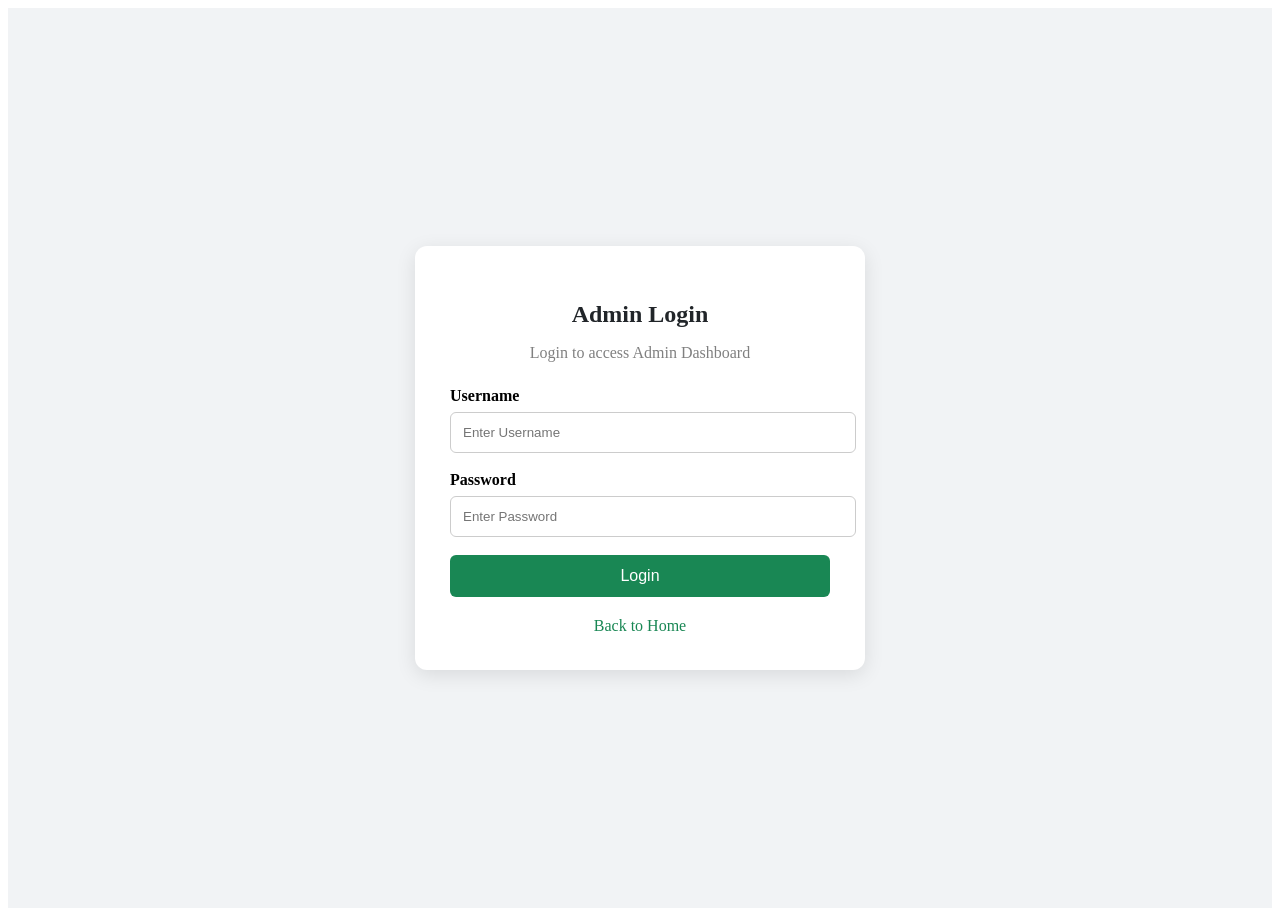
<file: login.html>
<!DOCTYPE html>
<html lang="en">
<head>
    <meta charset="UTF-8">
    <meta name="viewport" content="width=device-width, initial-scale=1.0">
    <title>Admin Login</title>
    <link rel="stylesheet" href="css/style.css">
</head>
<body>

    <div class="login-container">

        <div class="login-box">

            <h2>Admin Login</h2>
            <p>Login to access Admin Dashboard</p>

            <form id="loginForm">

                <label>Username</label>
                <input type="text" id="username" placeholder="Enter Username">

                <label>Password</label>
                <input type="password" id="password" placeholder="Enter Password">

                <button type="submit">Login</button>

            </form>

            <a href="index.html">Back to Home</a>

        </div>

    </div>

    <script src="js/admin.js"></script>

</body>
</html>
</file>
<file: css/style.css>
html {
    scroll-behavior: smooth;
}

/* ===== NAVBAR ===== */
header {
    background-color: #212529;
    box-shadow: 0 2px 10px rgba(0, 0, 0, 0.15);
    position: sticky;
    top: 0;
    z-index: 1030;
    width: 100%;
}

header .navbar {
    padding: 12px 0;
    background-color: #212529;
}

header .navbar-brand {
    color: white;
    font-size: 26px;
    font-weight: bold;
    letter-spacing: 2px;
}

header .nav-link {
    color: #dee2e6;
    transition: 0.3s;
}

header .nav-link:hover {
    color: #198754;
}

header .navbar-toggler {
    border-color: rgba(255, 255, 255, 0.5);
}

header .navbar-toggler-icon {
    filter: invert(1);
}

header .btn-admin {
    display: inline-block;
    background-color: #198754;
    color: white;
    border: none;
    padding: 10px 22px;
    border-radius: 6px;
    transition: 0.3s;
    text-decoration: none;
}

header .btn-admin:hover {
    background-color: #146c43;
    transform: scale(1.05);
}

/* Desktop: left | center | right */
@media (min-width: 992px) {
    header .navbar.navbar-expand-lg > .container {
        display: grid;
        grid-template-columns: 1fr auto 1fr;
        align-items: center;
    }

    header .navbar.navbar-expand-lg .navbar-collapse {
        display: contents !important;
    }

    header .navbar-brand {
        justify-self: start;
        margin: 0;
    }

    header .nav-center {
        flex-direction: row;
        gap: 25px;
        justify-self: center;
        margin: 0;
    }

    header .nav-right {
        justify-self: end;
    }
}

/* Mobile */
@media (max-width: 991px) {
    header .nav-right {
        margin: 10px 0;
    }

    header .nav-center {
        margin-top: 10px;
    }
}

@media (max-width: 480px) {
    header .navbar-brand {
        font-size: 20px;
    }
}


/* ===== HERO CAROUSEL ===== */
#heroCarousel {
    width: 100%;
    overflow: hidden;
}

#heroCarousel .carousel-item img {
    width: 100%;
    height: 450px;
    object-fit: cover;
}

@media (max-width: 768px) {
    #heroCarousel .carousel-item img {
        height: 250px;
    }
}


/* ===== PRODUCTS ===== */
.products-section {
    padding: 50px 30px;
    text-align: center;
    background-color: #f5f5f5;
}

.products-section h2 {
    font-size: 32px;
    margin-bottom: 35px;
    color: #222;
}

.product-container {
    display: flex;
    justify-content: center;
    flex-wrap: wrap;
    gap: 25px;
}

.product-card {
    width: 250px;
    background-color: white;
    padding: 15px;
    border-radius: 10px;
    box-shadow: 0 3px 12px rgba(0, 0, 0, 0.1);
    transition: 0.3s;
}

.product-card:hover {
    transform: translateY(-8px);
    box-shadow: 0 8px 20px rgba(0, 0, 0, 0.15);
}

.product-card img {
    width: 100%;
    height: 200px;
    object-fit: cover;
    border-radius: 8px;
}

.product-card h3 {
    font-size: 19px;
    margin: 15px 0 10px;
    color: #212529;
}

.product-card p {
    margin: 10px 0;
    font-size: 15px;
    color: #555;
}

.product-card button {
    background-color: #212529;
    color: white;
    border: none;
    padding: 10px 20px;
    border-radius: 5px;
    cursor: pointer;
}

.product-card button:hover {
    background-color: #198754;
}


/* ===== LOGIN ===== */
.login-container {
    min-height: 100vh;
    display: flex;
    justify-content: center;
    align-items: center;
    background-color: #f1f3f5;
}

.login-box {
    width: 380px;
    background-color: white;
    padding: 35px;
    border-radius: 12px;
    box-shadow: 0 5px 20px rgba(0, 0, 0, 0.1);
}

.login-box h2 {
    text-align: center;
    margin-bottom: 10px;
    color: #212529;
}

.login-box p {
    text-align: center;
    color: gray;
    margin-bottom: 25px;
}

.login-box label {
    display: block;
    margin-bottom: 7px;
    font-weight: bold;
}

.login-box input {
    width: 100%;
    padding: 12px;
    margin-bottom: 18px;
    border: 1px solid #ccc;
    border-radius: 6px;
    outline: none;
}

.login-box input:focus {
    border-color: #198754;
}

.login-box button {
    width: 100%;
    padding: 12px;
    background-color: #198754;
    color: white;
    border: none;
    border-radius: 6px;
    cursor: pointer;
    font-size: 16px;
}

.login-box button:hover {
    background-color: #146c43;
}

.login-box a {
    display: block;
    text-align: center;
    margin-top: 20px;
    color: #198754;
    text-decoration: none;
}


/* ===== ADMIN DASHBOARD FORM ===== */
.dashboard-container {
    max-width: 550px;
    margin: 50px auto;
    padding: 30px;
    background-color: white;
    border-radius: 12px;
    box-shadow: 0 5px 20px rgba(0, 0, 0, 0.1);
}

.dashboard-container h2 {
    text-align: center;
    color: #212529;
    margin-bottom: 10px;
}

.dashboard-container p {
    text-align: center;
    color: gray;
    margin-bottom: 25px;
}

.dashboard-container label {
    display: block;
    margin-bottom: 8px;
    font-weight: bold;
}

.dashboard-container input,
.dashboard-container textarea,
.dashboard-container select {
    width: 100%;
    padding: 12px;
    margin-bottom: 18px;
    border: 1px solid #ccc;
    border-radius: 6px;
    font-size: 15px;
}

.dashboard-container textarea {
    height: 100px;
    resize: vertical;
}

.dashboard-container input:focus,
.dashboard-container textarea:focus,
.dashboard-container select:focus {
    outline: none;
    border-color: #198754;
}

.dashboard-container button {
    width: 100%;
    padding: 13px;
    background-color: #198754;
    color: white;
    border: none;
    border-radius: 6px;
    font-size: 16px;
    cursor: pointer;
}

.dashboard-container button:hover {
    background-color: #146c43;
}

.dashboard-container a {
    display: block;
    text-align: center;
    margin-top: 20px;
    color: #198754;
    text-decoration: none;
}


/* ===== DASHBOARD: PRODUCT LIST + EDIT/DELETE ===== */
body.dashboard-page {
    background-color: #f1f3f5;
}

.image-hint {
    display: none;
    margin: -12px 0 18px;
    color: #6c757d;
    font-size: 13px;
}

.dashboard-container .cancel-btn {
    display: none;
    background-color: #6c757d;
    margin-top: 10px;
}

.dashboard-container .cancel-btn:hover {
    background-color: #565e64;
}

.admin-products {
    max-width: 800px;
    margin: 0 auto 50px;
    padding: 0 20px;
}

.admin-products h2 {
    text-align: center;
    color: #212529;
    margin-bottom: 20px;
}

.admin-item {
    display: flex;
    align-items: center;
    gap: 15px;
    background-color: white;
    padding: 12px;
    border-radius: 10px;
    box-shadow: 0 3px 12px rgba(0, 0, 0, 0.08);
    margin-bottom: 15px;
}

.admin-item img {
    width: 80px;
    height: 80px;
    object-fit: cover;
    border-radius: 8px;
}

.admin-item-info {
    flex: 1;
}

.admin-item-info h4 {
    margin: 0 0 6px;
    font-size: 18px;
    color: #212529;
}

.admin-item-info p {
    margin: 0;
    color: #555;
    font-size: 14px;
}

.admin-actions {
    display: flex;
    gap: 8px;
}

.admin-actions button {
    border: none;
    color: white;
    padding: 8px 16px;
    border-radius: 6px;
    cursor: pointer;
    font-size: 14px;
}

.btn-edit {
    background-color: #0d6efd;
}

.btn-edit:hover {
    background-color: #0b5ed7;
}

.btn-delete {
    background-color: #dc3545;
}

.btn-delete:hover {
    background-color: #bb2d3b;
}

.empty-msg {
    text-align: center;
    color: gray;
}

.next-wrap {
    text-align: center;
    margin-top: 25px;
}

.next-btn {
    display: inline-block;
    background-color: #198754;
    color: white;
    text-decoration: none;
    padding: 12px 35px;
    border-radius: 6px;
    font-size: 16px;
    transition: 0.3s;
}

.next-btn:hover {
    background-color: #146c43;
    color: white;
}

@media (max-width: 576px) {
    .admin-item {
        flex-wrap: wrap;
    }

    .admin-actions {
        width: 100%;
    }

    .admin-actions button {
        flex: 1;
    }
}

html {
    scroll-behavior: smooth;
}

/* ===== NAVBAR ===== */
header {
    background-color: #212529;
    box-shadow: 0 2px 10px rgba(0, 0, 0, 0.15);
    position: sticky;
    top: 0;
    z-index: 1030;
    width: 100%;
}

header .navbar {
    padding: 12px 0;
    background-color: #212529;
}

header .navbar-brand {
    color: white;
    font-size: 26px;
    font-weight: bold;
    letter-spacing: 2px;
}

header .nav-link {
    color: #dee2e6;
    transition: 0.3s;
}

header .nav-link:hover {
    color: #198754;
}

header .navbar-toggler {
    border-color: rgba(255, 255, 255, 0.5);
}

header .navbar-toggler-icon {
    filter: invert(1);
}

header .btn-admin {
    display: inline-block;
    background-color: #198754;
    color: white;
    border: none;
    padding: 10px 22px;
    border-radius: 6px;
    transition: 0.3s;
    text-decoration: none;
}

header .btn-admin:hover {
    background-color: #146c43;
    transform: scale(1.05);
}

/* Desktop: left | center | right */
@media (min-width: 992px) {
    header .navbar.navbar-expand-lg > .container {
        display: grid;
        grid-template-columns: 1fr auto 1fr;
        align-items: center;
    }

    header .navbar.navbar-expand-lg .navbar-collapse {
        display: contents !important;
    }

    header .navbar-brand {
        justify-self: start;
        margin: 0;
    }

    header .nav-center {
        flex-direction: row;
        gap: 25px;
        justify-self: center;
        margin: 0;
    }

    header .nav-right {
        justify-self: end;
    }
}

/* Mobile */
@media (max-width: 991px) {
    header .nav-right {
        margin: 10px 0;
    }

    header .nav-center {
        margin-top: 10px;
    }
}

@media (max-width: 480px) {
    header .navbar-brand {
        font-size: 20px;
    }
}


/* ===== HERO CAROUSEL ===== */
#heroCarousel {
    width: 100%;
    overflow: hidden;
}

#heroCarousel .carousel-item img {
    width: 100%;
    height: 450px;
    object-fit: cover;
}

@media (max-width: 768px) {
    #heroCarousel .carousel-item img {
        height: 250px;
    }
}


/* ===== PRODUCTS ===== */
.products-section {
    padding: 50px 30px;
    text-align: center;
    background-color: #f5f5f5;
}

.products-section h2 {
    font-size: 32px;
    margin-bottom: 35px;
    color: #222;
}

.product-container {
    display: flex;
    justify-content: center;
    flex-wrap: wrap;
    gap: 25px;
}

.product-card {
    width: 250px;
    background-color: white;
    padding: 15px;
    border-radius: 10px;
    box-shadow: 0 3px 12px rgba(0, 0, 0, 0.1);
    transition: 0.3s;
}

.product-card:hover {
    transform: translateY(-8px);
    box-shadow: 0 8px 20px rgba(0, 0, 0, 0.15);
}

.product-card img {
    width: 100%;
    height: 200px;
    object-fit: cover;
    border-radius: 8px;
}

.product-card h3 {
    font-size: 19px;
    margin: 15px 0 10px;
    color: #212529;
}

.product-card p {
    margin: 10px 0;
    font-size: 15px;
    color: #555;
}

.product-card button {
    background-color: #212529;
    color: white;
    border: none;
    padding: 10px 20px;
    border-radius: 5px;
    cursor: pointer;
}

.product-card button:hover {
    background-color: #198754;
}


/* ===== LOGIN ===== */
.login-container {
    min-height: 100vh;
    display: flex;
    justify-content: center;
    align-items: center;
    background-color: #f1f3f5;
}

.login-box {
    width: 380px;
    background-color: white;
    padding: 35px;
    border-radius: 12px;
    box-shadow: 0 5px 20px rgba(0, 0, 0, 0.1);
}

.login-box h2 {
    text-align: center;
    margin-bottom: 10px;
    color: #212529;
}

.login-box p {
    text-align: center;
    color: gray;
    margin-bottom: 25px;
}

.login-box label {
    display: block;
    margin-bottom: 7px;
    font-weight: bold;
}

.login-box input {
    width: 100%;
    padding: 12px;
    margin-bottom: 18px;
    border: 1px solid #ccc;
    border-radius: 6px;
    outline: none;
}

.login-box input:focus {
    border-color: #198754;
}

.login-box button {
    width: 100%;
    padding: 12px;
    background-color: #198754;
    color: white;
    border: none;
    border-radius: 6px;
    cursor: pointer;
    font-size: 16px;
}

.login-box button:hover {
    background-color: #146c43;
}

.login-box a {
    display: block;
    text-align: center;
    margin-top: 20px;
    color: #198754;
    text-decoration: none;
}


/* ===== ADMIN DASHBOARD FORM ===== */
.dashboard-container {
    max-width: 550px;
    margin: 50px auto;
    padding: 30px;
    background-color: white;
    border-radius: 12px;
    box-shadow: 0 5px 20px rgba(0, 0, 0, 0.1);
}

.dashboard-container h2 {
    text-align: center;
    color: #212529;
    margin-bottom: 10px;
}

.dashboard-container p {
    text-align: center;
    color: gray;
    margin-bottom: 25px;
}

.dashboard-container label {
    display: block;
    margin-bottom: 8px;
    font-weight: bold;
}

.dashboard-container input,
.dashboard-container textarea,
.dashboard-container select {
    width: 100%;
    padding: 12px;
    margin-bottom: 18px;
    border: 1px solid #ccc;
    border-radius: 6px;
    font-size: 15px;
}

.dashboard-container textarea {
    height: 100px;
    resize: vertical;
}

.dashboard-container input:focus,
.dashboard-container textarea:focus,
.dashboard-container select:focus {
    outline: none;
    border-color: #198754;
}

.dashboard-container button {
    width: 100%;
    padding: 13px;
    background-color: #198754;
    color: white;
    border: none;
    border-radius: 6px;
    font-size: 16px;
    cursor: pointer;
}

.dashboard-container button:hover {
    background-color: #146c43;
}

.dashboard-container a {
    display: block;
    text-align: center;
    margin-top: 20px;
    color: #198754;
    text-decoration: none;
}


/* ===== DASHBOARD: PRODUCT LIST + EDIT/DELETE ===== */
body.dashboard-page {
    background-color: #f1f3f5;
}

.image-hint {
    display: none;
    margin: -12px 0 18px;
    color: #6c757d;
    font-size: 13px;
}

.dashboard-container .cancel-btn {
    display: none;
    background-color: #6c757d;
    margin-top: 10px;
}

.dashboard-container .cancel-btn:hover {
    background-color: #565e64;
}

.admin-products {
    max-width: 800px;
    margin: 0 auto 50px;
    padding: 0 20px;
}

.admin-products h2 {
    text-align: center;
    color: #212529;
    margin-bottom: 20px;
}

.admin-item {
    display: flex;
    align-items: center;
    gap: 15px;
    background-color: white;
    padding: 12px;
    border-radius: 10px;
    box-shadow: 0 3px 12px rgba(0, 0, 0, 0.08);
    margin-bottom: 15px;
}

.admin-item img {
    width: 80px;
    height: 80px;
    object-fit: cover;
    border-radius: 8px;
}

.admin-item-info {
    flex: 1;
}

.admin-item-info h4 {
    margin: 0 0 6px;
    font-size: 18px;
    color: #212529;
}

.admin-item-info p {
    margin: 0;
    color: #555;
    font-size: 14px;
}

.admin-actions {
    display: flex;
    gap: 8px;
}

.admin-actions button {
    border: none;
    color: white;
    padding: 8px 16px;
    border-radius: 6px;
    cursor: pointer;
    font-size: 14px;
}

.btn-edit {
    background-color: #0d6efd;
}

.btn-edit:hover {
    background-color: #0b5ed7;
}

.btn-delete {
    background-color: #dc3545;
}

.btn-delete:hover {
    background-color: #bb2d3b;
}

.empty-msg {
    text-align: center;
    color: gray;
}

.next-wrap {
    text-align: center;
    margin-top: 25px;
}

.next-btn {
    display: inline-block;
    background-color: #198754;
    color: white;
    text-decoration: none;
    padding: 12px 35px;
    border-radius: 6px;
    font-size: 16px;
    transition: 0.3s;
}

.next-btn:hover {
    background-color: #146c43;
    color: white;
}

@media (max-width: 576px) {
    .admin-item {
        flex-wrap: wrap;
    }

    .admin-actions {
        width: 100%;
    }

    .admin-actions button {
        flex: 1;
    }
}


/* ===== FOOTER ===== */
section[id],
footer[id] {
    scroll-margin-top: 70px;
}

.site-footer {
    background-color: #212529;
    color: #adb5bd;
    padding: 50px 0 0;
}

.site-footer h5 {
    color: white;
    font-size: 18px;
    margin-bottom: 18px;
    position: relative;
}

.site-footer h5::after {
    content: "";
    display: block;
    width: 35px;
    height: 3px;
    background-color: #198754;
    margin-top: 8px;
    border-radius: 2px;
}

.footer-brand {
    color: white;
    font-size: 26px;
    font-weight: bold;
    letter-spacing: 3px;
    margin-bottom: 15px;
}

.site-footer p {
    font-size: 14px;
    line-height: 1.7;
    margin-bottom: 10px;
}

.site-footer ul {
    list-style: none;
    padding: 0;
    margin: 0;
}

.site-footer ul li {
    margin-bottom: 10px;
    font-size: 14px;
}

.site-footer a {
    color: #adb5bd;
    text-decoration: none;
    transition: 0.3s;
}

.site-footer a:hover {
    color: #198754;
    padding-left: 4px;
}

.footer-social {
    display: flex;
    gap: 10px;
    margin-top: 15px;
}

.footer-social a {
    width: 38px;
    height: 38px;
    display: flex;
    align-items: center;
    justify-content: center;
    background-color: #343a40;
    color: white;
    border-radius: 50%;
    font-size: 14px;
    font-weight: bold;
}

.footer-social a:hover {
    background-color: #198754;
    padding-left: 0;
}

.footer-bottom {
    border-top: 1px solid #343a40;
    margin-top: 35px;
    padding: 18px 0;
    text-align: center;
    font-size: 14px;
}
</file>
